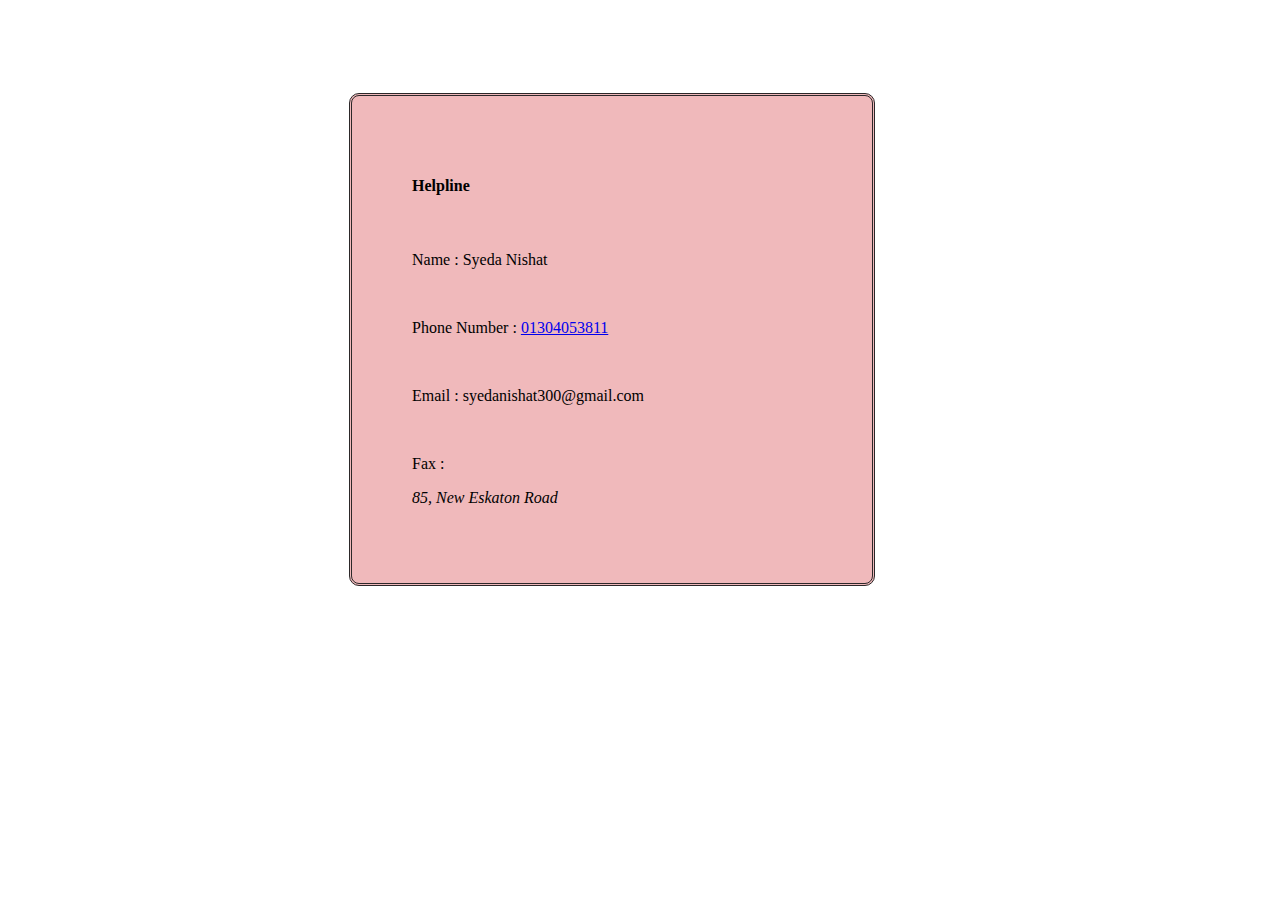
<file: contactme.html>
<!DOCTYPE html>
<html lang="en">
<head>
    <meta charset="UTF-8">
    <meta http-equiv="X-UA-Compatible" content="IE=edge">
    <meta name="viewport" content="width=device-width, initial-scale=1.0">
    <title>Document</title>
    <link rel="stylesheet" href="contactme.css">
</head>
<body class="background">
    <div class="contact">
        <h4>Helpline</h4>
        <br>
        <p>Name : Syeda Nishat</p>
        <br>
        <p>Phone Number : <a href="tel:(+880)1304053811">01304053811</a></p>
        <br>
        <p>Email : <a href="mailto:syedanishat300@gmail.com"></a>syedanishat300@gmail.com</p>
        <br>
        <p>Fax :
            <br><Address>85, New Eskaton Road</Address></p>
        


    </div>
    
</body>
</html>
</file>
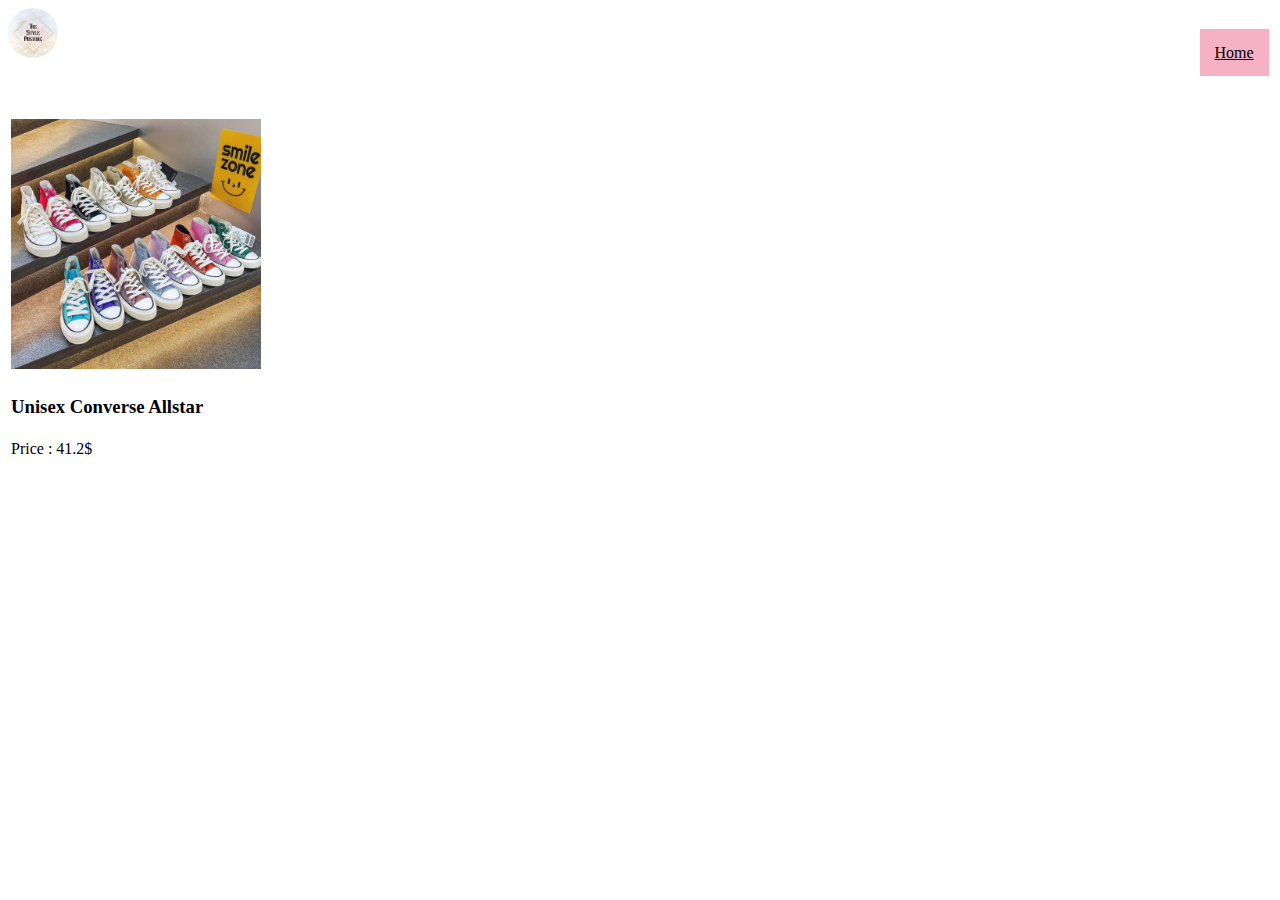
<file: converse.html>
<!-- unisex converse allstar -->
<!DOCTYPE html>
<html lang="en">
<head>
    <meta charset="UTF-8">
    <meta http-equiv="X-UA-Compatible" content="IE=edge">
    <meta name="viewport" content="width=device-width, initial-scale=1.0">
    <title>Converse</title>
    <link rel="stylesheet" href="converse.css">
</head>
<body class="background">
    <nav>
        <img class="logo" src="Logo.jpg" alt="Style Posture logo">
        <a href="index.html" id="homelink">Home</a>
    </nav>
    <br>
    <br><br>
<table>
    <tr>
        <td><img class="converse" src="Converse (4).jpg" alt=""></td>
    </tr>
    <tr>
        <td><h3>Unisex Converse Allstar</h3></td>
    </tr>
    <tr>
        <td>Price : 41.2$</td>
    </tr>
</table>
</body>
</html>
</file>
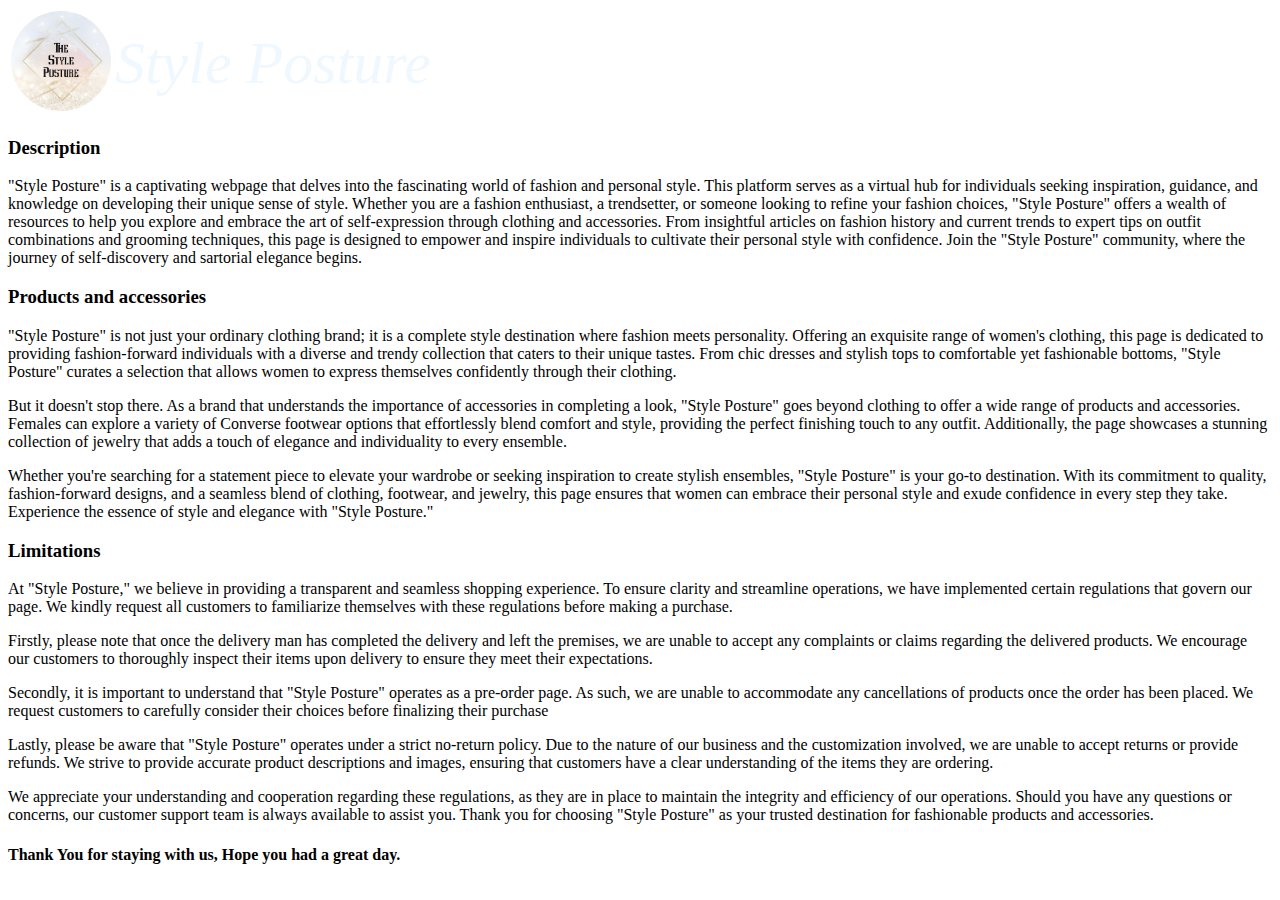
<file: Readmore.html>
<!DOCTYPE html>
<html lang="en">
    <head>
        <meta charset="UTF-8">
        <meta http-equiv="X-UA-Compatible" content="IE=edge">
        <meta name="viewport" content="width=device-width, initial-scale=1.0">
        <title>Read More</title>
        <link rel="stylesheet" href="readmore.css">
    </head>
    <body class="background">
        <table>
            <tr>
                <td><img src="Logo.jpg" alt="style posture logo"></td>
                <td class="logo">
                    <i>Style Posture</i>
                </td>
            </tr>
        </table>
        <h3>Description
        </h3>
        <p>"Style Posture" is a captivating webpage that delves into the fascinating
            world of fashion and personal style. This platform serves as a virtual hub for
            individuals seeking inspiration, guidance, and knowledge on developing their
            unique sense of style. Whether you are a fashion enthusiast, a trendsetter, or
            someone looking to refine your fashion choices, "Style Posture" offers a wealth
            of resources to help you explore and embrace the art of self-expression through
            clothing and accessories. From insightful articles on fashion history and
            current trends to expert tips on outfit combinations and grooming techniques,
            this page is designed to empower and inspire individuals to cultivate their
            personal style with confidence. Join the "Style Posture" community, where the
            journey of self-discovery and sartorial elegance begins.</p>
        <h3>Products and accessories</h3>
        <p>"Style Posture" is not just your ordinary clothing brand; it is a complete
            style destination where fashion meets personality. Offering an exquisite range
            of women's clothing, this page is dedicated to providing fashion-forward
            individuals with a diverse and trendy collection that caters to their unique
            tastes. From chic dresses and stylish tops to comfortable yet fashionable
            bottoms, "Style Posture" curates a selection that allows women to express
            themselves confidently through their clothing.</p>

        <p>But it doesn't stop there. As a brand that understands the importance of
            accessories in completing a look, "Style Posture" goes beyond clothing to offer
            a wide range of products and accessories. Females can explore a variety of
            Converse footwear options that effortlessly blend comfort and style, providing
            the perfect finishing touch to any outfit. Additionally, the page showcases a
            stunning collection of jewelry that adds a touch of elegance and individuality
            to every ensemble.</p>

        <p>Whether you're searching for a statement piece to elevate your wardrobe or
            seeking inspiration to create stylish ensembles, "Style Posture" is your go-to
            destination. With its commitment to quality, fashion-forward designs, and a
            seamless blend of clothing, footwear, and jewelry, this page ensures that women
            can embrace their personal style and exude confidence in every step they take.
            Experience the essence of style and elegance with "Style Posture."</p>

        <h3>Limitations</h3>
        <p>At "Style Posture," we believe in providing a transparent and seamless shopping experience. To ensure clarity and streamline operations, we have implemented certain regulations that govern our page. We kindly request all customers to familiarize themselves with these regulations before making a purchase.</p>
        <p>Firstly, please note that once the delivery man has completed the delivery and left the premises, we are unable to accept any complaints or claims regarding the delivered products. We encourage our customers to thoroughly inspect their items upon delivery to ensure they meet their expectations.</p>
        <p>Secondly, it is important to understand that "Style Posture" operates as a pre-order page. As such, we are unable to accommodate any cancellations of products once the order has been placed. We request customers to carefully consider their choices before finalizing their purchase</p>
        <p>Lastly, please be aware that "Style Posture" operates under a strict no-return policy. Due to the nature of our business and the customization involved, we are unable to accept returns or provide refunds. We strive to provide accurate product descriptions and images, ensuring that customers have a clear understanding of the items they are ordering.</p>
        <p>We appreciate your understanding and cooperation regarding these regulations, as they are in place to maintain the integrity and efficiency of our operations. Should you have any questions or concerns, our customer support team is always available to assist you. Thank you for choosing "Style Posture" as your trusted destination for fashionable products and accessories.
        </p>
        <nav>
            <h4>Thank You for staying with us, Hope you had a great day.</h4>
        </nav>

    </body>
</html>
</file>
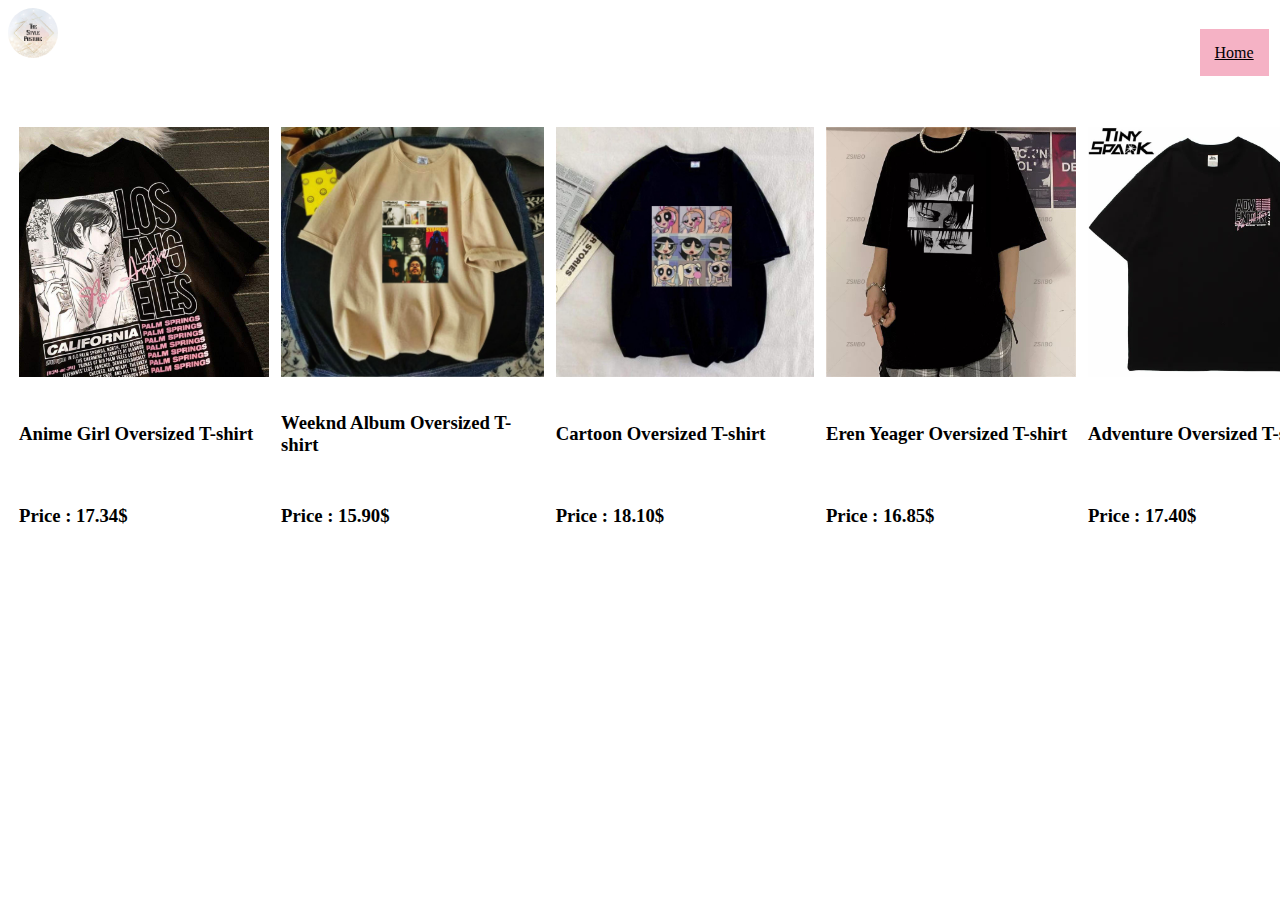
<file: t-shirts.html>
<!DOCTYPE html>
<html lang="en">

<head>
    <meta charset="UTF-8">
    <meta http-equiv="X-UA-Compatible" content="IE=edge">
    <meta name="viewport" content="width=device-width, initial-scale=1.0">
    <title>Oversized T's</title>
    <link rel="stylesheet" href="oversized.css">
</head>

<body class="background">
    <nav>
        <img class="logo" src="Logo.jpg" alt="Style Posture logo">
        <a href="index.html" id="homelink">Home</a>
    </nav>
    <br>
    <br><br>
<table class="tshirt" cellspacing="10px">
    <tr>
        <td><img class="anime" src="Anime girl.jpg" alt=""></td>
        <td><img class="weeknd" src="Weeknd.jpg" alt=""></td>
        <td><img class="cartoon" src="Cartoon.jpg" alt=""></td>
        <td><img class="aot" src="AOT.jpg" alt=""></td>
        <td><img class="adventure" src="Adventure.jpg" alt=""></td>
    </tr>
    <tr>
        <td><h3>Anime Girl Oversized T-shirt</h3></td>
        <td><h3>Weeknd Album Oversized T-shirt</h3></td>
        <td><h3>Cartoon Oversized T-shirt</h3></td>
        <td><h3>Eren Yeager Oversized T-shirt</h3></td>
        <td><h3>Adventure Oversized T-shirt</h3></td>
    </tr>
        <td><h3>Price : 17.34$</h3></td>
        <td><h3>Price : 15.90$</h3></td>
        <td><h3>Price : 18.10$</h3></td>
        <td><h3>Price : 16.85$</h3></td>
        <td><h3>Price : 17.40$</h3></td>
    <tr>

    </tr>
</table>



</body>

</html>
</file>
<file: contactme.css>
.background {
    background-image: url(https://images.unsplash.com/photo-1606075919627-35292c97a54c?ixlib=rb-4.0.3&ixid=M3wxMjA3fDB8MHxwaG90by1wYWdlfHx8fGVufDB8fHx8fA%3D%3D&auto=format&fit=crop&w=465&q=80);
    background-repeat: no-repeat;
    background-size: cover;
}
.contact{
    position: absolute;
    background-color:#f0b9bb;
    border-style: double;
    border-color: #2c2829;
    border-radius: 10px;
    width: 400px;
    margin: 85px;
    padding:60px;
    right: 25%;
}
</file>
<file: converse.css>
.background{
    background-image: url(https://images.unsplash.com/photo-1586809764311-090bc6068916?ixlib=rb-4.0.3&ixid=M3wxMjA3fDB8MHxwaG90by1wYWdlfHx8fGVufDB8fHx8fA%3D%3D&auto=format&fit=crop&w=870&q=80);
    background-repeat: no-repeat;
    background-size: cover;
}
.logo {
    height: 50px;
    border-radius: 100%;
}
nav a {
    position: relative;
    right: 1%;
    left: 90%;
    bottom: 25%;
    top: 0%;
}
#homelink{
    position: relative;
    top: 0;
    right: 0;
    background-color: #f5b2c5;
    padding: 15px;
    color: black;
}
.converse{
    height: 250px;
}
</file>
<file: readmore.css>
.background {
    background-image: url(https://images.unsplash.com/photo-1551376347-075b0121a65b?ixlib=rb-4.0.3&ixid=M3wxMjA3fDB8MHxwaG90by1wYWdlfHx8fGVufDB8fHx8fA%3D%3D&auto=format&fit=crop&w=387&q=80);
    background-repeat: no-repeat;
    background-size: cover;
}
img {
    height: 100px;
    border-radius: 100%;
}
.logo {
    color: aliceblue;
    font-size: 60px;
}
</file>
<file: oversized.css>
.background { background-image: url(https://images.unsplash.com/photo-1570475735025-6cd1cd5c779d?ixlib=rb-4.0.3&ixid=M3wxMjA3fDB8MHxwaG90by1wYWdlfHx8fGVufDB8fHx8fA%3D%3D&auto=format&fit=crop&w=870&q=80); 
background-repeat: no-repeat;
background-size: cover;
}
.logo {
    height: 50px;
    border-radius: 100%;
}
nav a {
    position: relative;
    right: 1%;
    left: 90%;
    bottom: 25%;
    top: 0%;
}
#homelink{
    position: relative;
    top: 0;
    right: 0;
    background-color: #f5b2c5;
    padding: 15px;
    color: black;
}
.anime{
    height: 250px;
}
.weeknd {
    height: 250px;
}
.cartoon{
    height: 250px;
}
.aot{
    height: 250px;
}
.adventure{
    height: 250px;
}
.table{
    border-style: outset;
    border-color: antiquewhite;
}
</file>
